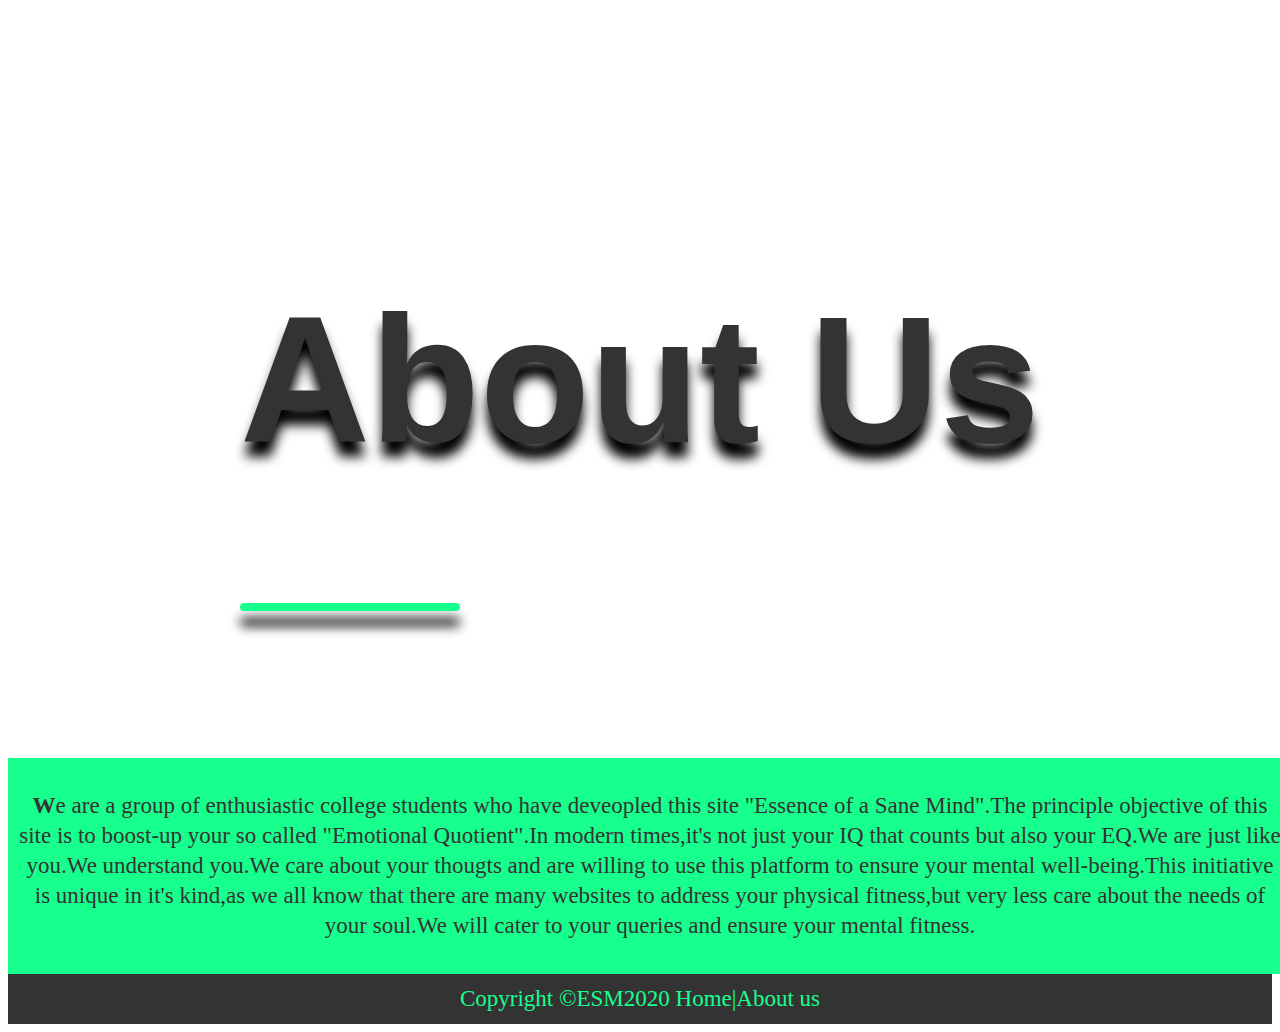
<file: about_us_html.html>
<!--Made by ESM-->
<!--About us page in html-->
<!DOCTYPE html>
<html>
<head>
	<title>About-us Page</title>
	<link rel="stylesheet" type ="text/css" href="style.css" >
</head>
<body>
	<div class="container">
		<div class="about">
			<div class="text">
				<h1>About Us</h1>
				<div class="line"></div>
			</div>
		</div>
		<div class="content">
			<p><b>W</b>e are a group of enthusiastic college students who have deveopled this site "Essence of a Sane Mind".The principle
			objective of this site is to boost-up your so called "Emotional Quotient".In modern times,it's not just your IQ that counts
		but also your EQ.We are just like you.We understand you.We care about your thougts and are willing to use this platform to ensure your mental well-being.This initiative is unique in it's kind,as
	we all know that there are many websites to address your physical fitness,but very less care about the needs of your soul.We will cater to your queries and
ensure your mental fitness.</p>
		</div>
		</div>
		<footer>Copyright &copy;ESM2020 Home|About us</footer>
</body>
</html
</file>
<file: style.css>
.open
{
	position: fixed;
	top: 0;
	left: 0;
	right: 0;
	bottom: 0;
	pointer-events: none;
	z-index: 10000;
}
.open .layer
{
	position: absolute;
	top: 0;
	left: 0;
	width: 100%;
	height: 100%;
	transform-origin: top;
	animation: openn 1s ease-in-out forwards;
}
.open .layer:nth-child(1)
{
	background: #fff;
	z-index: 2;
}
.open .layer:nth-child(2)
{
	background: #17ff8d;
	animation-delay: 0.2s;
	z-index: 1;
}
@keyframes openn
{
	0%
	{
		transform: scaleY(1);
	}
	100%
	{
		transform: scaleY(0);
	}
}
nav{
	background-color: #17ff8d;
	position: fixed;
	width: 100%;
	box-shadow: 0 2px 6px 0;
}
.nav{
	background-color: #17ff8d;
	list-style-type: none;
	display: inline-flex;
}
.nav li{
	display: inline-block;
	padding: 15px;
	border-radius: 15px;
	transition: 0.5s;
}
.nav li a{
	color: #333;
	text-decoration: none;
	transition: 0.5s;
}
.ri li i{
	color: #333;
	transition: 0.5s;
}
.ri{
	float: right;
}

.nav li:hover a{
	color: #FFFFFF;
	text-decoration: none;
}
.ri li:hover i{
	color: #FFFFFF;
}
.lf li:hover a{
	color: #FFFFFF;
}


.drop i{
	color: #333;
	transition: 0.5s;
}
.drop i:hover{
	color: #FFFFFF;
}
.drop{
	position: absolute;
	right: 0px;
	display: none;
}
.down{
	position: absolute;
	right: 15px;
	box-shadow: 0px 8px 16px 0px rgba(0,0,0,0.2);
	min-width: 160px;
	background-color: #17ff8d;
	opacity: 0.9;
	z-index: 1;
	display: none;}
.down a{
	color: #333;
	padding: 12px;
	text-decoration: none;
	display: block;
	transition: 0.5s;
}
.down a:hover{
	color: #FFFFFF;
}

@keyframes navin{
	from{height: 0px; opacity: 0}
	to{height: 145px; opacity: 0.9}
}
@keyframes navout{
	from{height: 145px; opacity: 0.9}
	to{height: 0px; opacity: 0}
}
@media(max-width:576px){
	.ri{
		width:100%;
	}
}

@media only screen and (max-width: 576px){
	.drop{
		display: inline-block;
	}
	.ri{
		display: none;
	}
}
.container h1{
	font-size: 6em;
	color: #333;
}
.container h2{
	font-size: 3em;
	color: #333;
}











.container1{
	width:100%;
	height:auto;
	display: flex;
	align-items: flex-start;
	flex-wrap: wrap;
}
.about{
	width:100%;
	height: 750px;
	background-image: url(https://s3.amazonaws.com/anmolmehta/wp-content/uploads/20180202201811/Understanding-the-Positive-Negative-and-Neutral-Mind.jpg); /*Couldn't link the image so i used linear-gradient background LOL!*/
	background-size: cover;
	background-position: center;
	background-repeat: no-repeat;
	display: flex;
	align-items: center;
	justify-content: center;
	flex-wrap: wrap;
}
.text{
	text-align: center;
	font-size: 30px;
	color:#fff;
	font-family: sans-serif;
	text-shadow: 0px 15px 12px #000;
}
.line{
	align-self: center;
	width:220px;
	height: 8px;
	background-color: #17ff8d;
	display: block;
	position: relative;
	border-radius: 5px;
	box-shadow: 0px 15px 12px 0px #000;
	transform-origin: center;
	animation: lines 1s ease-in-out forwards;

}
@keyframes lines{
	0%{transform: scaleX(0);}
	100%{transform: scaleX(1);}
}
.content{
	width:100%;
	height:auto;
	background-color: #17ff8d;
	font-size: 23px;
	font-family: audiowide;
	color:#333;
	line-height: 30px;
	text-align: center;
	padding: 10px;
}
.strong{
	font-size: 50px;
	color:#000;
	font-weight: 500px;
}
footer{
	width:100%;
	height: auto;
	background-color: #333;
	color: #17ff8d;
	font-size: 23px;
	text-align: center;
	line-height: 50px;
}
</file>
